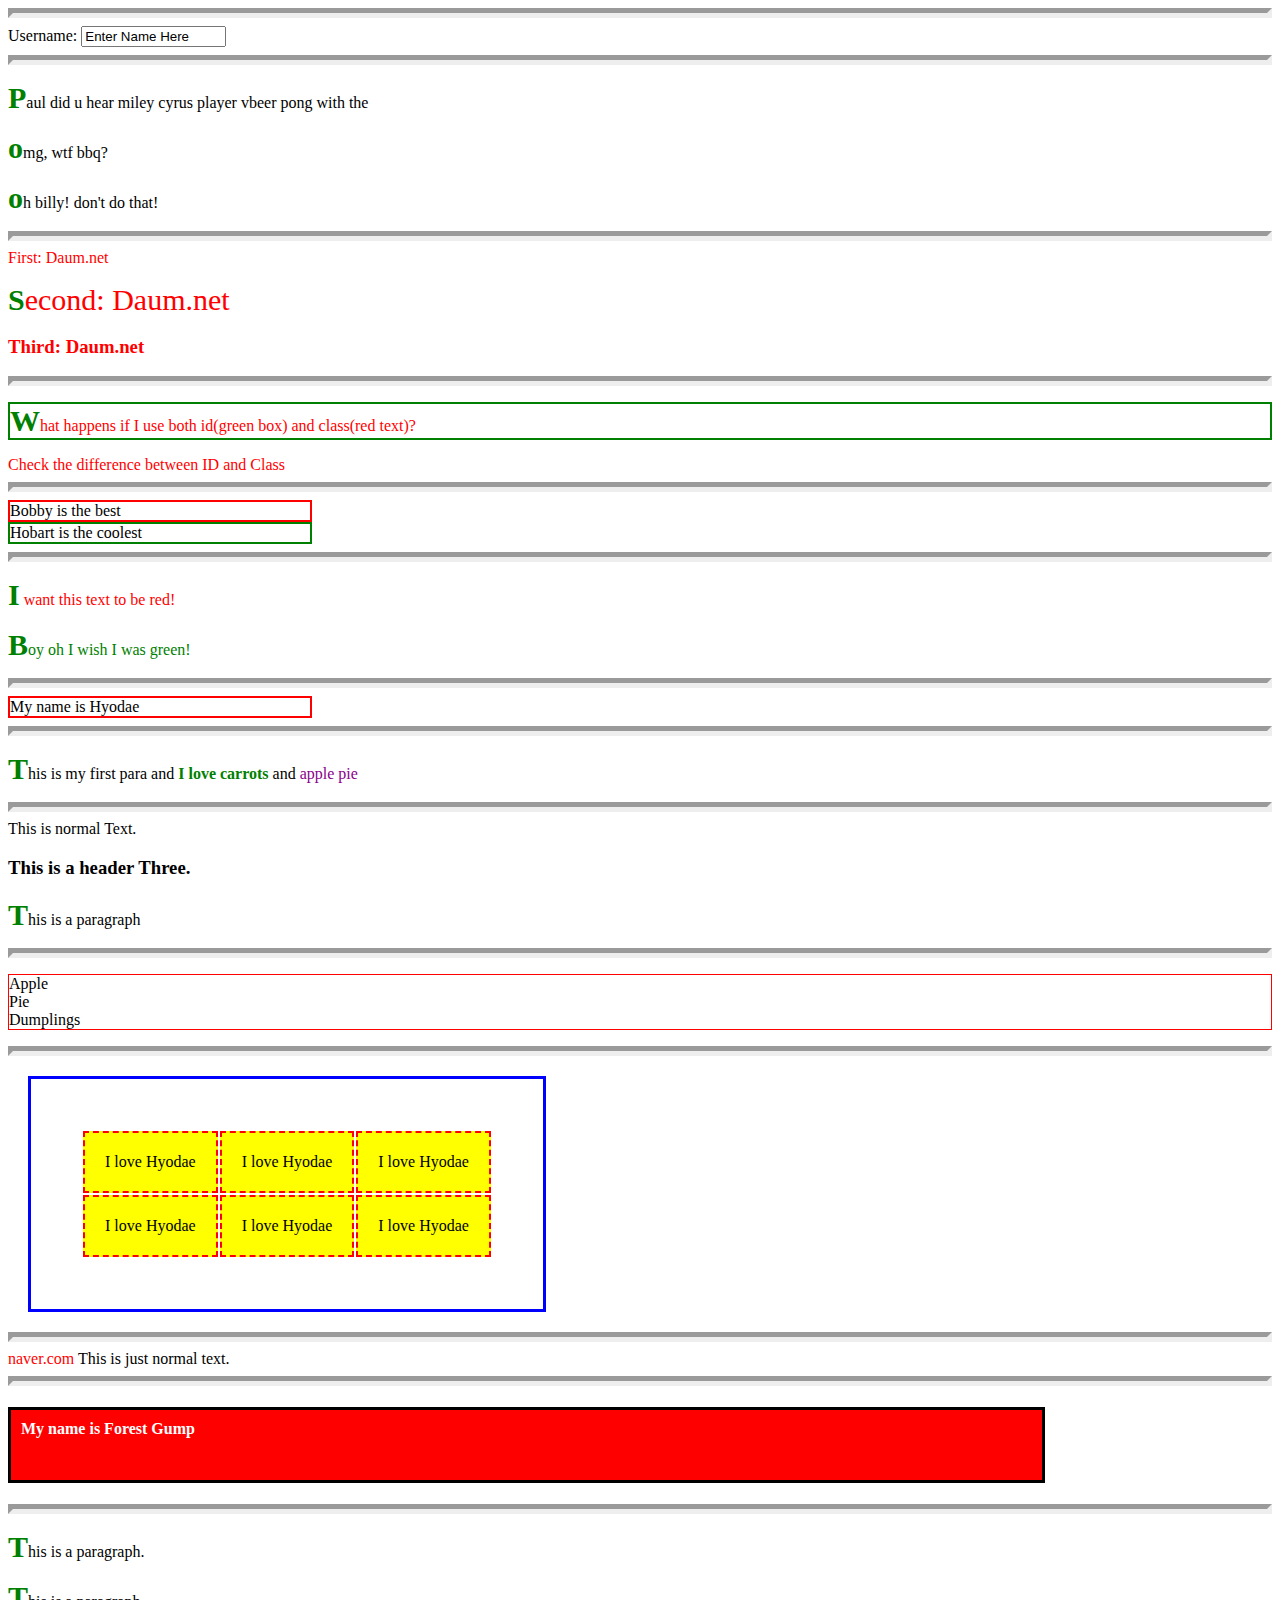
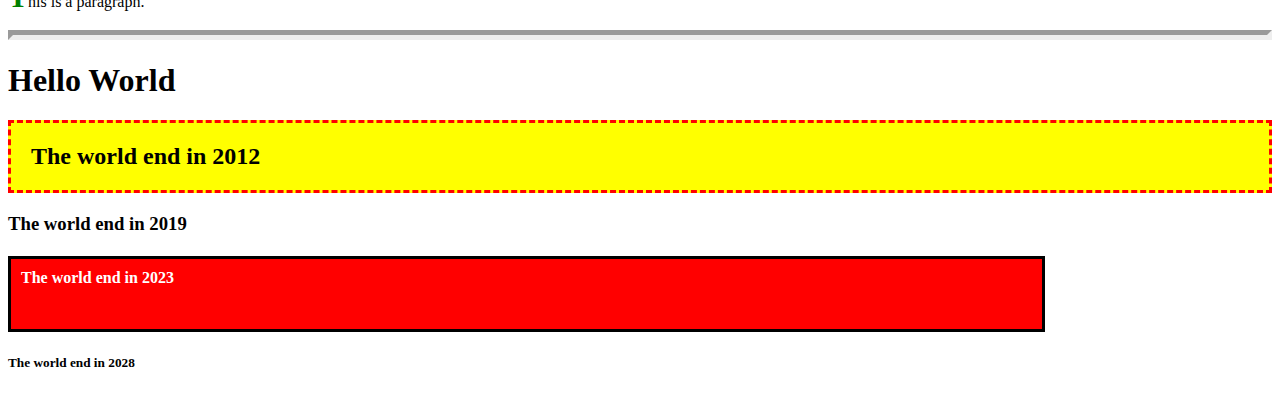
<file: index.html>
<!DOCTYPE html>

<html lang="en">
<head>
    <meta charset="UTF-8">
    <title>Title</title>

    <style type="text/css">

        /* Lecture 42 : Drop Down Lists */


        /* Lecture 41 : Check Boxes & Radio Buttons */


        /* Lecture 40 : Introduction to Forms */


        /* lecture 39 : Max Width & Height */


        /* Lecture 38 : Fixed Positioning */


        /* Lecture 37 : Relative Positioning */


        /* Lecture 36 : Absolute Positioning */


        /* Lecture 35 : Overriding Styling */


        /* Lecture 34 : External Style Sheets */


        /* Lecture 33 : Pseudo Elements */
        p:first-letter {
            font-weight: bold;
            font-size: 30px;
            color: green;
        }

        /* Lecture 32 : Child Selectors */
        p > a {
            color: blue;
            font-size: 30px;
        }

        /* Lecture 31 : ID's */
        #bobby {
            border: 2px solid red;
            /* position: absolute; */
            top: 15px;
            left: 25px;
        }
        #hobart {
            border: 2px solid green;
            /* position: absolute; */
            top: 65px;
            left: 5px;
        }

        /* Lecture 30 : Styling using classes */
        .redtext {
            color: red;
        }
        .greengoblins {
            color: green;
        }

        hr {
            border-style: double dot-dash;
            border-width: thick;
            background-color: greenyellow;
        }

        /* Lecture 29 : div */
        div {
            border: 2px solid red;
            /* position: absolute; */ /* removed for the next lecture */
            width: 300px;
            top: 40px;
            left: 30px;
        }

        /* Lecture 28 : Style More Than One Elements & Span ! */
        /*  more than one elements
        h3, p {
            color: red;
        }
        */
        span {
            font-weight: bold;
            color: green;
        }
        hyodae {
            font-weight: lighter;
            color: darkmagenta;
        }

        /* Lecture 27 : Styling Unordered Lists */
        ul {
            /* list-style-type: circle;*/
            border: 1px solid red;
            list-style-type: none;
            padding: 0px;
            /*
            list-style-image: url("https://img.icons8.com/color/260/checkmark.png");
            */
        }

        /* Lecture 26 : Styling Tables */
        table {
            border: 3px solid blue;
            padding : 50px;
            margin: 20px;
        }
        tr {
            background-color: yellow;
        }
        td {
            border: 2px dashed red;
            padding: 20px;
        }

        /* Lecture 25 : Styling Links */
        a:link {
            color: red;
            text-decoration: none;
        }
        a:visited {
            color: green;
        }
        a:hover {
            background-color: blue;
            color: white;
            text-decoration: underline;
            font-weight: bold;
        }
        a:active {
            background-color: orange;
        }

        /* Lecture 24 : Width & Height */
        h4 {
            background-color: red;
            color: white;

            /*
            width: 350px;
            */
            width: 80%;
            height: 50px;
            border: 3px solid black;
            padding: 10px;
        }

        /* Lecture 23 : Margin */
        /*
        p {
            background-color: orange;
            margin:2px;
        }
        */

        /* Lecture 21,22 : Padding, Border */
        h2 {

            /* Background-color */

            background-color: yellow;

            /* Padding */
            padding: 20px;

            /*
            padding-top: 30px;
            padding-bottom: 20px;
            */

            /* Border */

            border-color:red;
            border-width: 3px;
            border-style: dashed;

            /*
            border-bottom-color:green;
            border-bottom-style: dotted;
            border-bottom-width: 4px;
            */
        }
    </style>

</head>

<body>

    <hr />

    <form action="">
        Username: <input type="text" name="username" size="15" maxlength="10" value="Enter Name Here" onClick="javascript:this.value = '';" />
    </form>

    <hr />

    <p>Paul did u hear miley cyrus player vbeer pong with the </p>
    <p>omg, wtf bbq?</p>
    <p>oh billy! don't do that!</p>

    <hr />

    <a href="http://daum.net">First: Daum.net</a>
    <p><a href="http://daum.net">Second: Daum.net</a></p>
    <h3><a href="http://daum.net">Third: Daum.net</a></h3>

    <hr />

    <p id="hobart" class="redtext">What happens if I use both id(green box) and class(red text)?</p>
    <a href="https://css-tricks.com/the-difference-between-id-and-class/">
        Check the difference between ID and Class
    </a>

    <hr />

    <div id="bobby">Bobby is the best</div>
    <div id="hobart">Hobart is the coolest</div>

    <hr />

    <p class="redtext">I want this text to be red!</p>
    <p class="greengoblins">Boy oh I wish I was green!</p>

    <hr />

    <div>My name is Hyodae</div>

    <hr />

    <p>This is my first para and <span>I love carrots</span> and <hyodae>apple pie</hyodae></p>

    <hr />

    This is normal Text.
    <h3>This is a header Three.</h3>
    <p>This is a paragraph</p>

    <hr />

    <ul>
        <li>Apple</li>
        <li>Pie</li>
        <li>Dumplings</li>
    </ul>

    <hr />

    <table>
        <tr>
            <td>I love Hyodae</td>
            <td>I love Hyodae</td>
            <td>I love Hyodae</td>
        </tr>
        <tr>
            <td>I love Hyodae</td>
            <td>I love Hyodae</td>
            <td>I love Hyodae</td>
        </tr>
    </table>

    <hr />

    <a href="http://naver.com" title="Go to Naver">naver.com</a>
    This is just normal text.

    <hr />

    <h4>My name is Forest Gump</h4>

    <hr />

    <p>This is a paragraph.</p>
    <p>This is a paragraph.</p>

    <hr />

    <h1>Hello World</h1>
    <h2>The world end in 2012</h2>
    <h3>The world end in 2019</h3>
    <h4>The world end in 2023</h4>
    <h5>The world end in 2028</h5>
</body>

</html>
</file>
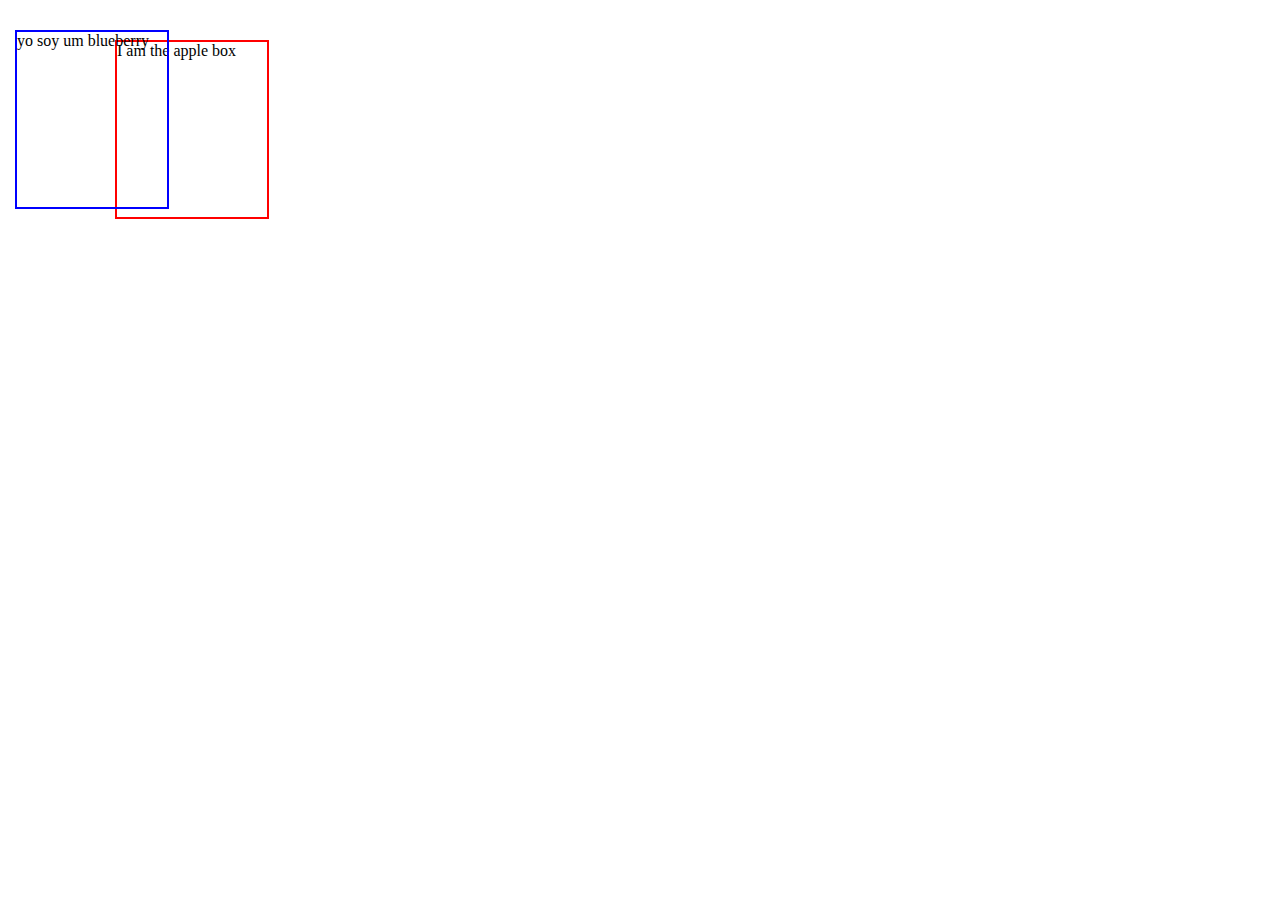
<file: 36.html>
<!DOCTYPE html>
<html lang="en">
<head>
    <meta charset="UTF-8">
    <title>Title</title>

    <style type="text/css">

        #apples {
            border: 2px solid red;
            position: absolute;
            width: 150px;
            height: 175px;
            top: 40px;
            left: 115px;
        }

        #blueberry {
            border: 2px solid blue;
            position: absolute;
            width: 150px;
            height: 175px;
            top: 30px;
            left: 15px;
        }

    </style>

</head>
<body>

    <div id="apples">I am the apple box</div>
    <div id="blueberry">yo soy um blueberry</div>

</body>
</html>
</file>
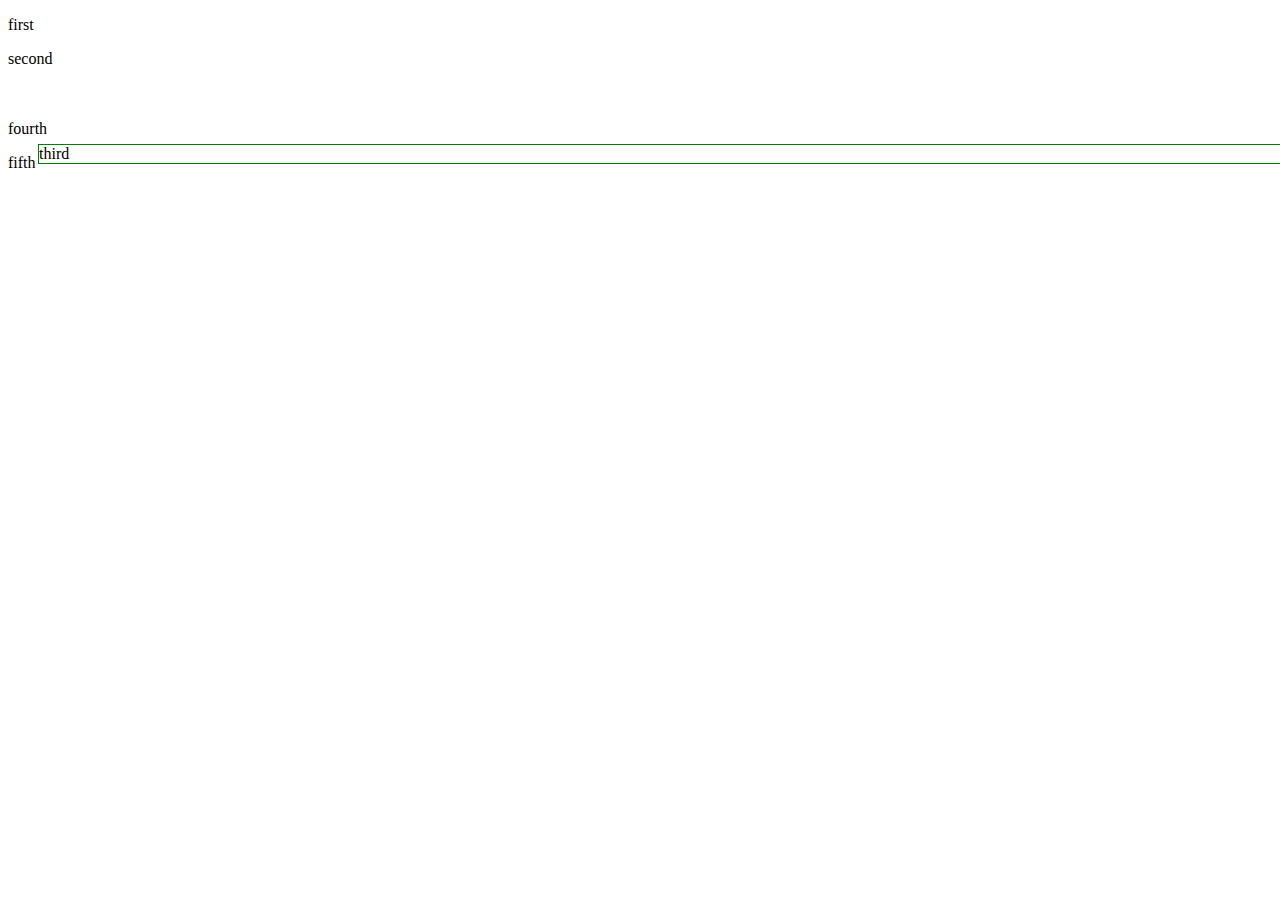
<file: 37.html>
<!DOCTYPE html>
<html lang="en">
<head>
    <meta charset="UTF-8">
    <title>Title</title>

    <style type="text/css">
        #third {
            border: 1px solid green;
            position: relative;
            top: 60px;
            left: 30px;
        }
    </style>

</head>
<body>

    <p>first</p>
    <p>second</p>
    <p id="third">third</p>
    <p>fourth</p>
    <p>fifth</p>

</body>
</html>
</file>
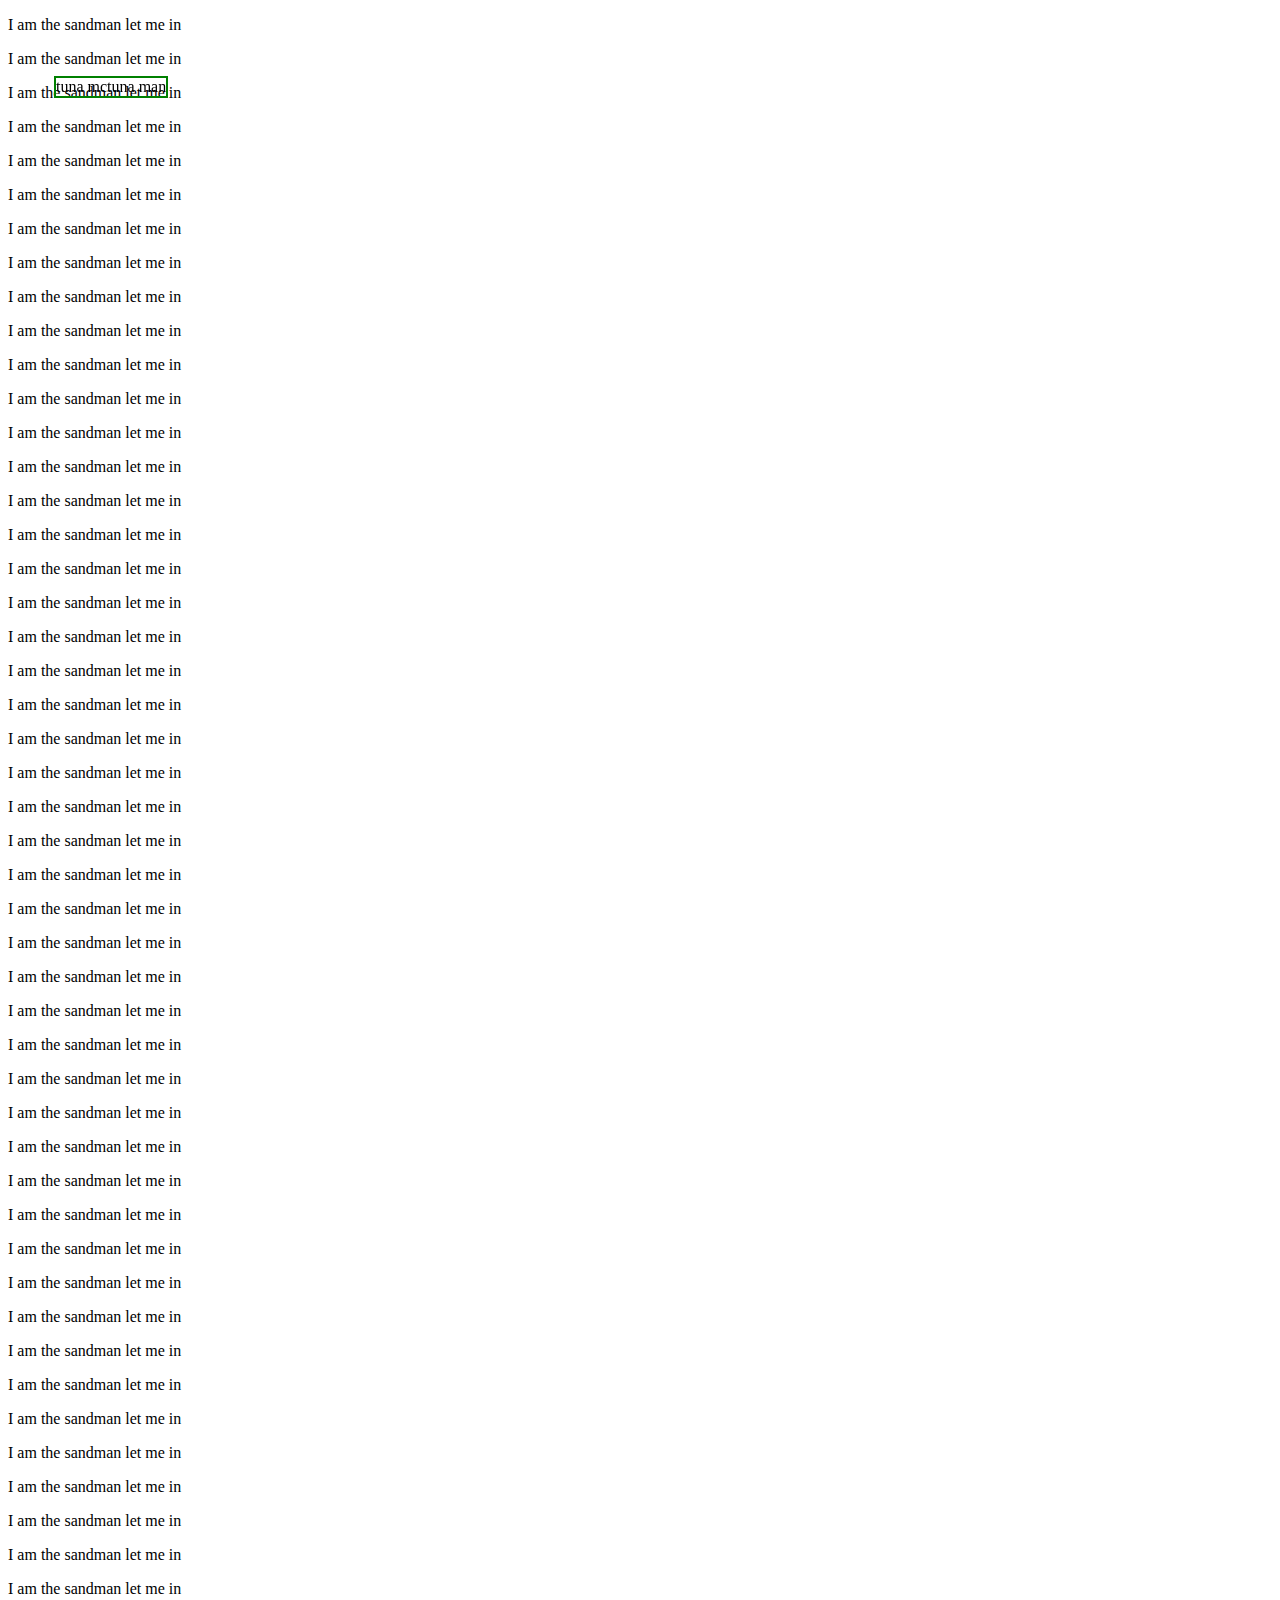
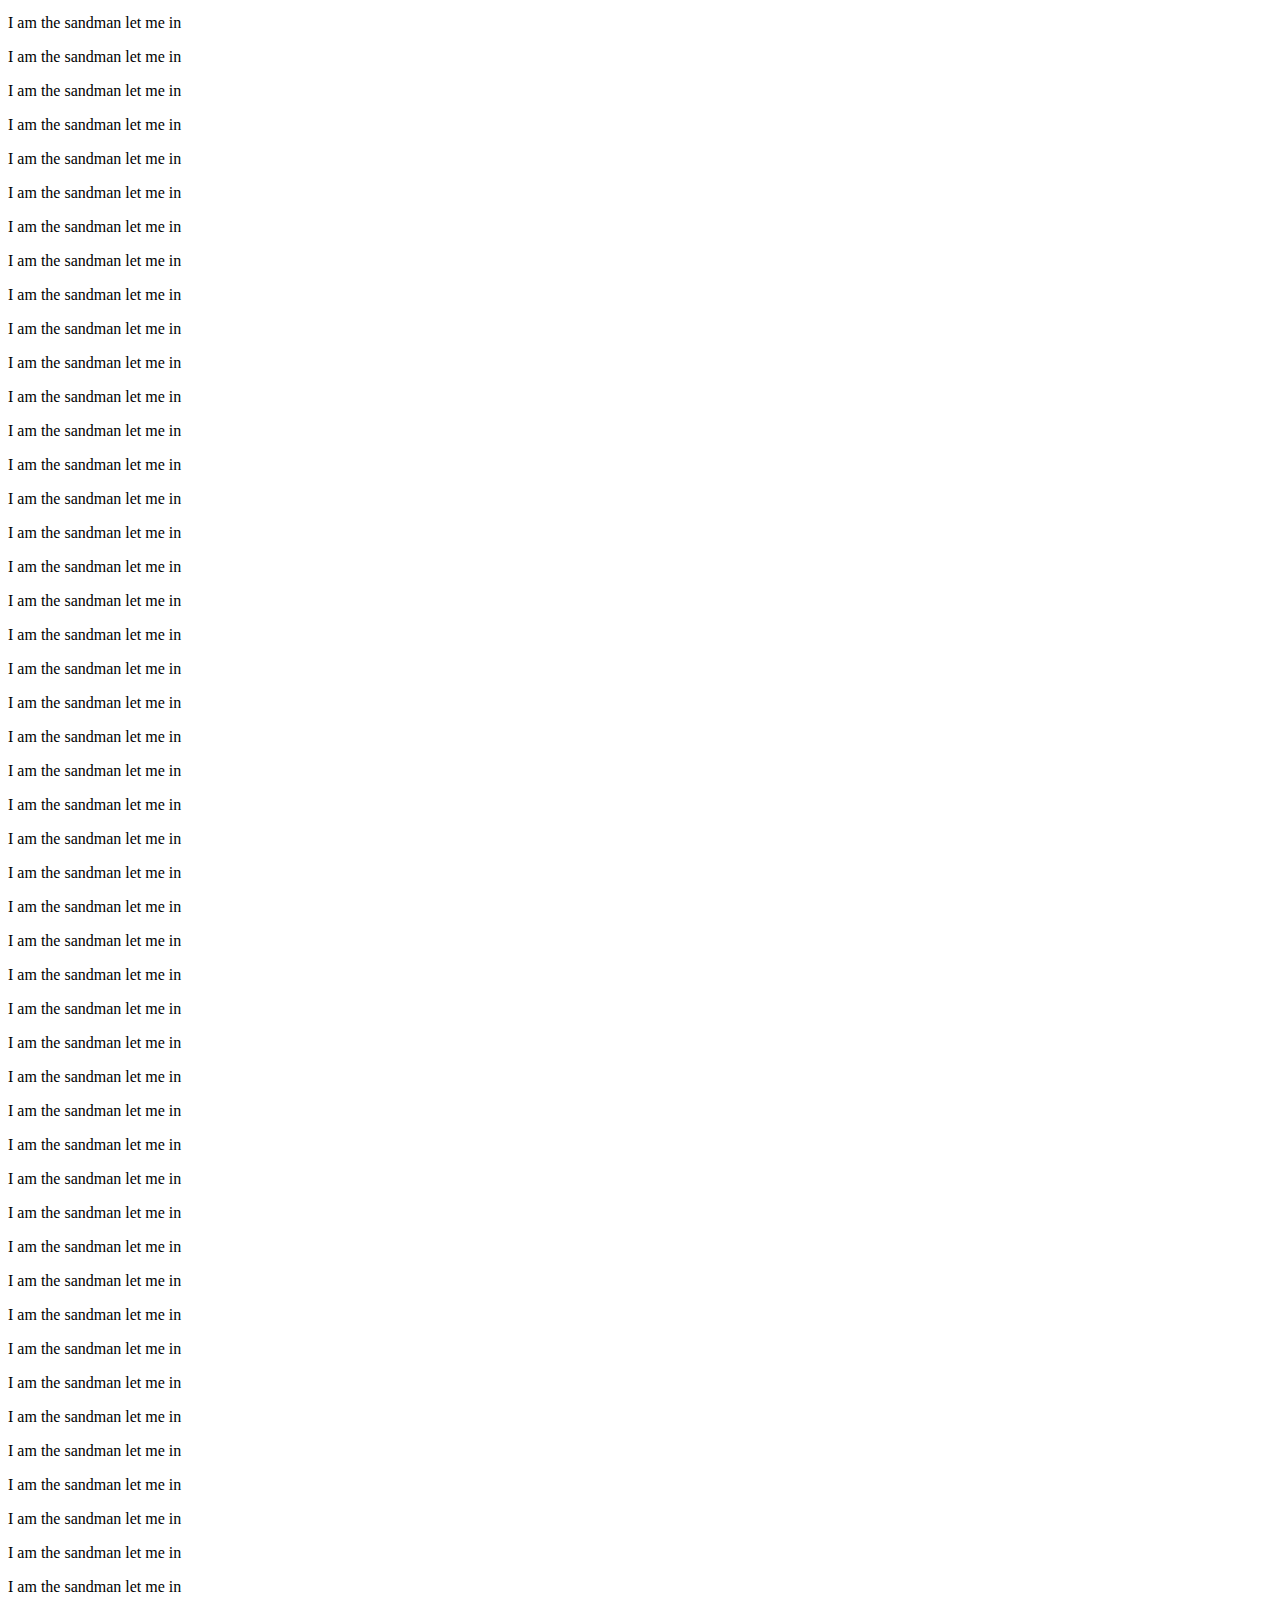
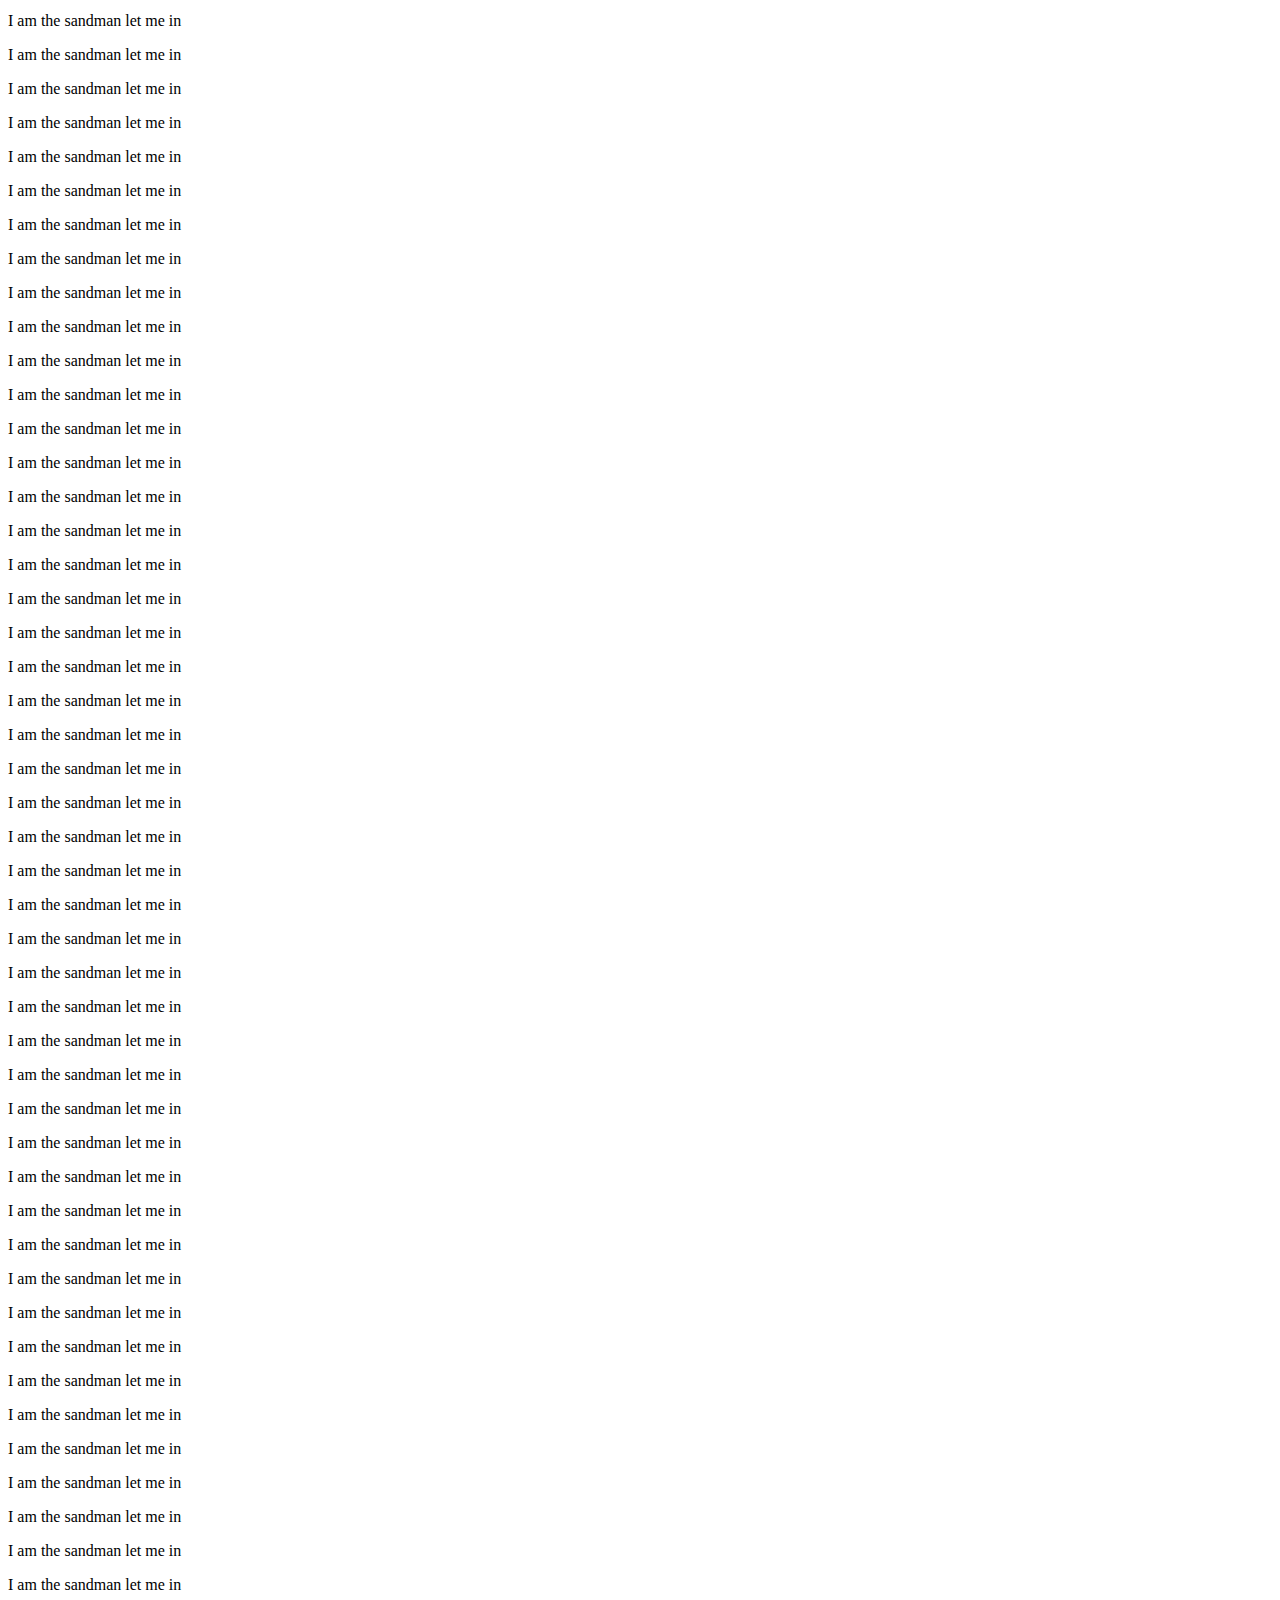
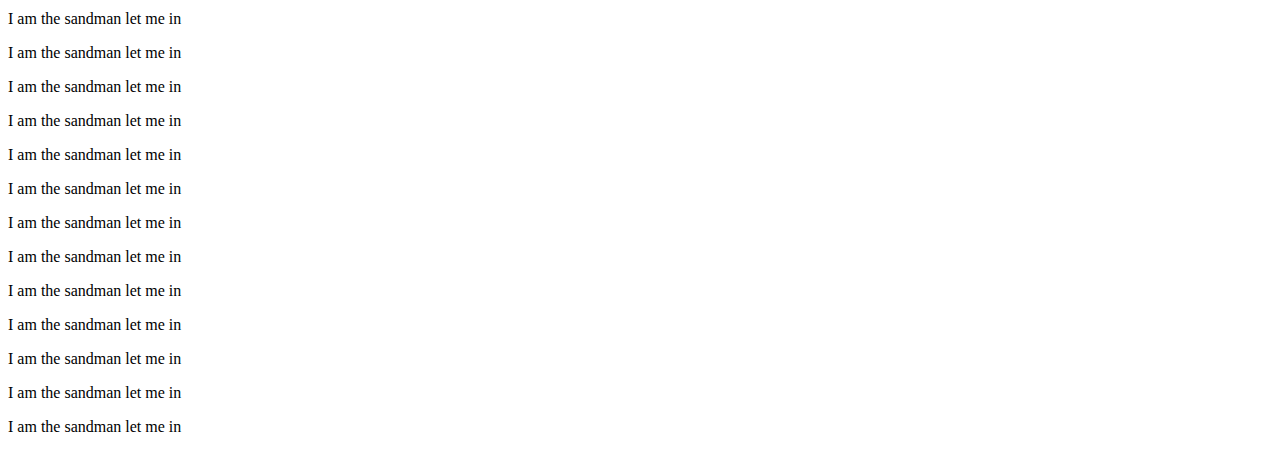
<file: 38.html>
<!DOCTYPE html>
<html lang="en">
<head>
    <meta charset="UTF-8">
    <title>Title</title>

    <style type="text/css">
        #tuna {
            border: 2px solid green;
            position: fixed;
            top: 60px;
            left: 54px;
        }
    </style>

</head>
<body>

<p id="tuna">tuna mctuna man</p>
<p>I am the sandman let me in</p>
<p>I am the sandman let me in</p>
<p>I am the sandman let me in</p>
<p>I am the sandman let me in</p>
<p>I am the sandman let me in</p>
<p>I am the sandman let me in</p>
<p>I am the sandman let me in</p>
<p>I am the sandman let me in</p>
<p>I am the sandman let me in</p>
<p>I am the sandman let me in</p>
<p>I am the sandman let me in</p>
<p>I am the sandman let me in</p>
<p>I am the sandman let me in</p>
<p>I am the sandman let me in</p>
<p>I am the sandman let me in</p>
<p>I am the sandman let me in</p>
<p>I am the sandman let me in</p>
<p>I am the sandman let me in</p>
<p>I am the sandman let me in</p>
<p>I am the sandman let me in</p>
<p>I am the sandman let me in</p>
<p>I am the sandman let me in</p>
<p>I am the sandman let me in</p>
<p>I am the sandman let me in</p>
<p>I am the sandman let me in</p>
<p>I am the sandman let me in</p>
<p>I am the sandman let me in</p>
<p>I am the sandman let me in</p>
<p>I am the sandman let me in</p>
<p>I am the sandman let me in</p>
<p>I am the sandman let me in</p>
<p>I am the sandman let me in</p>
<p>I am the sandman let me in</p>
<p>I am the sandman let me in</p>
<p>I am the sandman let me in</p>
<p>I am the sandman let me in</p>
<p>I am the sandman let me in</p>
<p>I am the sandman let me in</p>
<p>I am the sandman let me in</p>
<p>I am the sandman let me in</p>
<p>I am the sandman let me in</p>
<p>I am the sandman let me in</p>
<p>I am the sandman let me in</p>
<p>I am the sandman let me in</p>
<p>I am the sandman let me in</p>
<p>I am the sandman let me in</p>
<p>I am the sandman let me in</p>
<p>I am the sandman let me in</p>
<p>I am the sandman let me in</p>
<p>I am the sandman let me in</p>
<p>I am the sandman let me in</p>
<p>I am the sandman let me in</p>
<p>I am the sandman let me in</p>
<p>I am the sandman let me in</p>
<p>I am the sandman let me in</p>
<p>I am the sandman let me in</p>
<p>I am the sandman let me in</p>
<p>I am the sandman let me in</p>
<p>I am the sandman let me in</p>
<p>I am the sandman let me in</p>
<p>I am the sandman let me in</p>
<p>I am the sandman let me in</p>
<p>I am the sandman let me in</p>
<p>I am the sandman let me in</p>
<p>I am the sandman let me in</p>
<p>I am the sandman let me in</p>
<p>I am the sandman let me in</p>
<p>I am the sandman let me in</p>
<p>I am the sandman let me in</p>
<p>I am the sandman let me in</p>
<p>I am the sandman let me in</p>
<p>I am the sandman let me in</p>
<p>I am the sandman let me in</p>
<p>I am the sandman let me in</p>
<p>I am the sandman let me in</p>
<p>I am the sandman let me in</p>
<p>I am the sandman let me in</p>
<p>I am the sandman let me in</p>
<p>I am the sandman let me in</p>
<p>I am the sandman let me in</p>
<p>I am the sandman let me in</p>
<p>I am the sandman let me in</p>
<p>I am the sandman let me in</p>
<p>I am the sandman let me in</p>
<p>I am the sandman let me in</p>
<p>I am the sandman let me in</p>
<p>I am the sandman let me in</p>
<p>I am the sandman let me in</p>
<p>I am the sandman let me in</p>
<p>I am the sandman let me in</p>
<p>I am the sandman let me in</p>
<p>I am the sandman let me in</p>
<p>I am the sandman let me in</p>
<p>I am the sandman let me in</p>
<p>I am the sandman let me in</p>
<p>I am the sandman let me in</p>
<p>I am the sandman let me in</p>
<p>I am the sandman let me in</p>
<p>I am the sandman let me in</p>
<p>I am the sandman let me in</p>
<p>I am the sandman let me in</p>
<p>I am the sandman let me in</p>
<p>I am the sandman let me in</p>
<p>I am the sandman let me in</p>
<p>I am the sandman let me in</p>
<p>I am the sandman let me in</p>
<p>I am the sandman let me in</p>
<p>I am the sandman let me in</p>
<p>I am the sandman let me in</p>
<p>I am the sandman let me in</p>
<p>I am the sandman let me in</p>
<p>I am the sandman let me in</p>
<p>I am the sandman let me in</p>
<p>I am the sandman let me in</p>
<p>I am the sandman let me in</p>
<p>I am the sandman let me in</p>
<p>I am the sandman let me in</p>
<p>I am the sandman let me in</p>
<p>I am the sandman let me in</p>
<p>I am the sandman let me in</p>
<p>I am the sandman let me in</p>
<p>I am the sandman let me in</p>
<p>I am the sandman let me in</p>
<p>I am the sandman let me in</p>
<p>I am the sandman let me in</p>
<p>I am the sandman let me in</p>
<p>I am the sandman let me in</p>
<p>I am the sandman let me in</p>
<p>I am the sandman let me in</p>
<p>I am the sandman let me in</p>
<p>I am the sandman let me in</p>
<p>I am the sandman let me in</p>
<p>I am the sandman let me in</p>
<p>I am the sandman let me in</p>
<p>I am the sandman let me in</p>
<p>I am the sandman let me in</p>
<p>I am the sandman let me in</p>
<p>I am the sandman let me in</p>
<p>I am the sandman let me in</p>
<p>I am the sandman let me in</p>
<p>I am the sandman let me in</p>
<p>I am the sandman let me in</p>
<p>I am the sandman let me in</p>
<p>I am the sandman let me in</p>
<p>I am the sandman let me in</p>
<p>I am the sandman let me in</p>
<p>I am the sandman let me in</p>
<p>I am the sandman let me in</p>
<p>I am the sandman let me in</p>
<p>I am the sandman let me in</p>
<p>I am the sandman let me in</p>
<p>I am the sandman let me in</p>
<p>I am the sandman let me in</p>
<p>I am the sandman let me in</p>


</body>
</html>
</file>
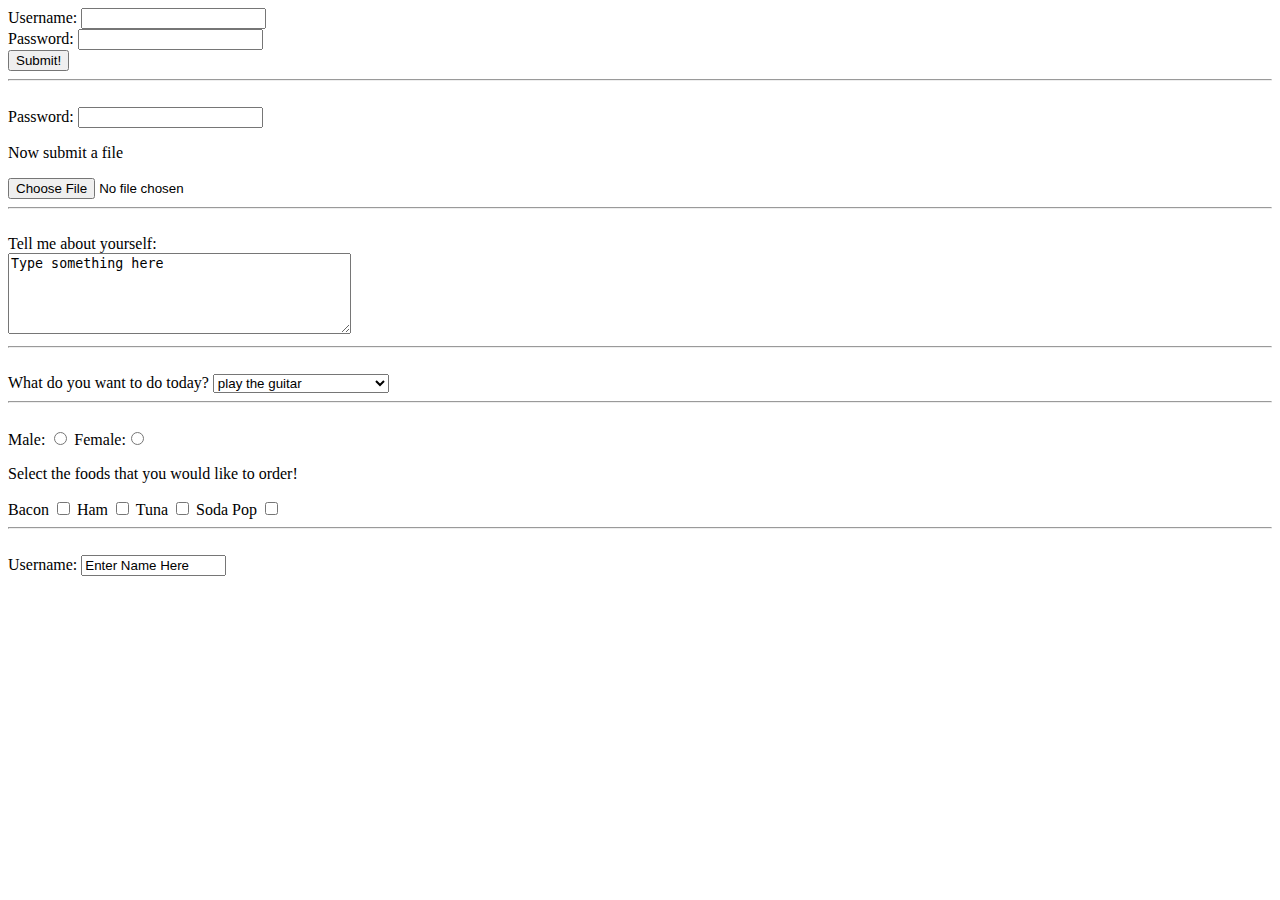
<file: 40.html>
<!DOCTYPE html>
<html lang="en">
<head>
    <meta charset="UTF-8">
    <title>Title</title>

    <style type="text/css">

    </style>

</head>
<body>

<form action="dosomething" method="post">

    Username: <input type="text" name="username"/>
    <br />
    Password: <input type="password" name="password">
    <br />
    <input type="submit" value="Submit!">

    <br />
    <hr />
    <br />

    Password: <input type="password" name="pword" />
    <p>Now submit a file</p>
    <input type="file" name="hyodaesfile" />

    <br />
    <hr />
    <br />

    Tell me about yourself:
    <br />
    <textarea name="bio" id="" cols="40" rows="5">Type something here
    </textarea>

    <br />
    <hr />
    <br />

    What do you want to do today?
    <select name="activities" id="">
        <option value="play">play the guitar</option>
        <option value="your">comb your hair</option>
        <option value="someoneelse">comb someone elses hair</option>
        <option value="opossum">teach a opossum to tango</option>
        <option value="shave">shave</option>
    </select>


    <br />
    <hr />
    <br />

    Male: <input type="radio" name="sex" value="male" />
    Female:<input type="radio" name="sex" value="male" />
    <br />
    <p>Select the foods that you would like to order!</p>
    Bacon <input type="checkbox" name="food" value="bacon" />
    Ham <input type="checkbox" name="food" value="Ham" />
    Tuna <input type="checkbox" name="food" value="Tuna" />
    Soda Pop <input type="checkbox" name="food" value="Soda" />

    <br />
    <hr />
    <br />

    Username: <input type="text" name="username" size="15" maxlength="10" value="Enter Name Here" onClick="javascript:this.value = '';" />

</form>

</body>
</html>
</file>
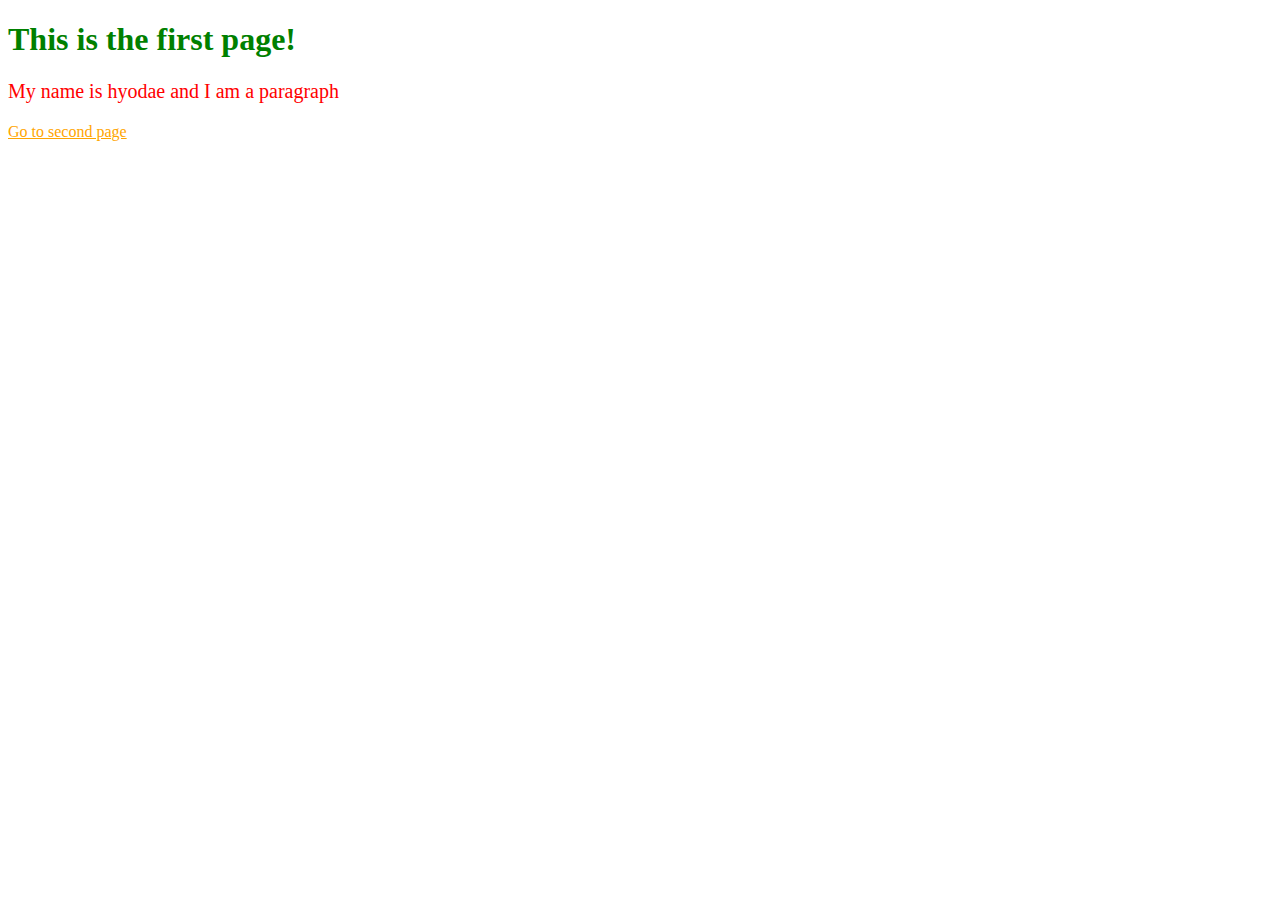
<file: first.html>
<!DOCTYPE html>
<html lang="en">
<head>
    <meta charset="UTF-8">
    <title>Title</title>

    <link rel="stylesheet" type="text/css" href="hyodae.css"/>

    <style type="text/css">
        h1 {
            color: green;
        }
    </style>

</head>
<body>

    <h1>This is the first page!</h1>
    <p>My name is hyodae and I am a paragraph</p>
    <a href="second.html">Go to second page</a>

</body>
</html>
</file>
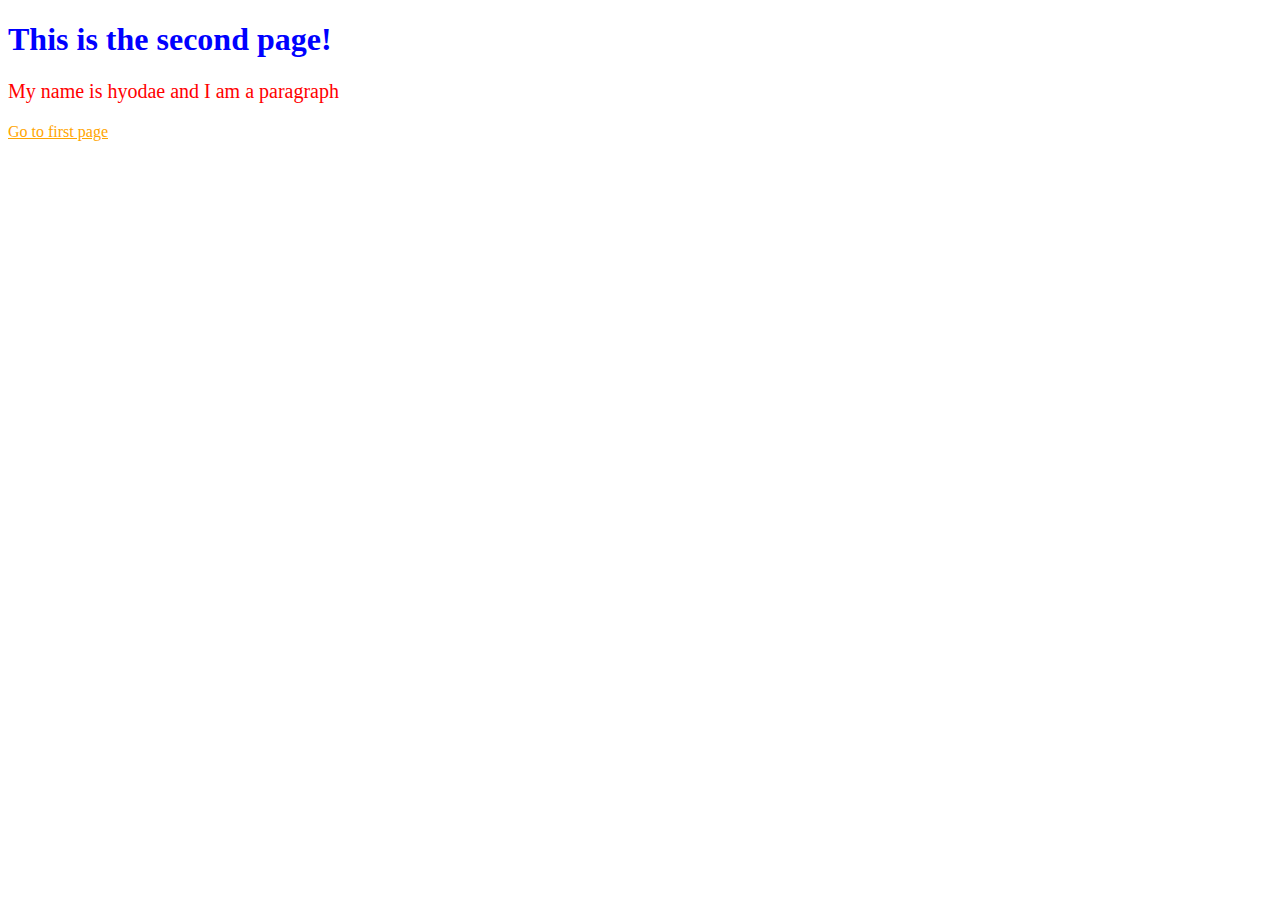
<file: second.html>
<!DOCTYPE html>
<html lang="en">
<head>
    <meta charset="UTF-8">
    <title>Second</title>

    <link rel="stylesheet" type="text/css" href="hyodae.css"/>

</head>
<body>

    <h1>This is the second page!</h1>
    <p>My name is hyodae and I am a paragraph</p>
    <a href="first.html">Go to first page</a>

</body>
</html>
</file>
<file: hyodae.css>
h1 {
    color:blue;
}

p {
    font-family: Tahoma;
    color: red;
    font-size: 20px;
}

a {
    color: orange;
}
</file>
